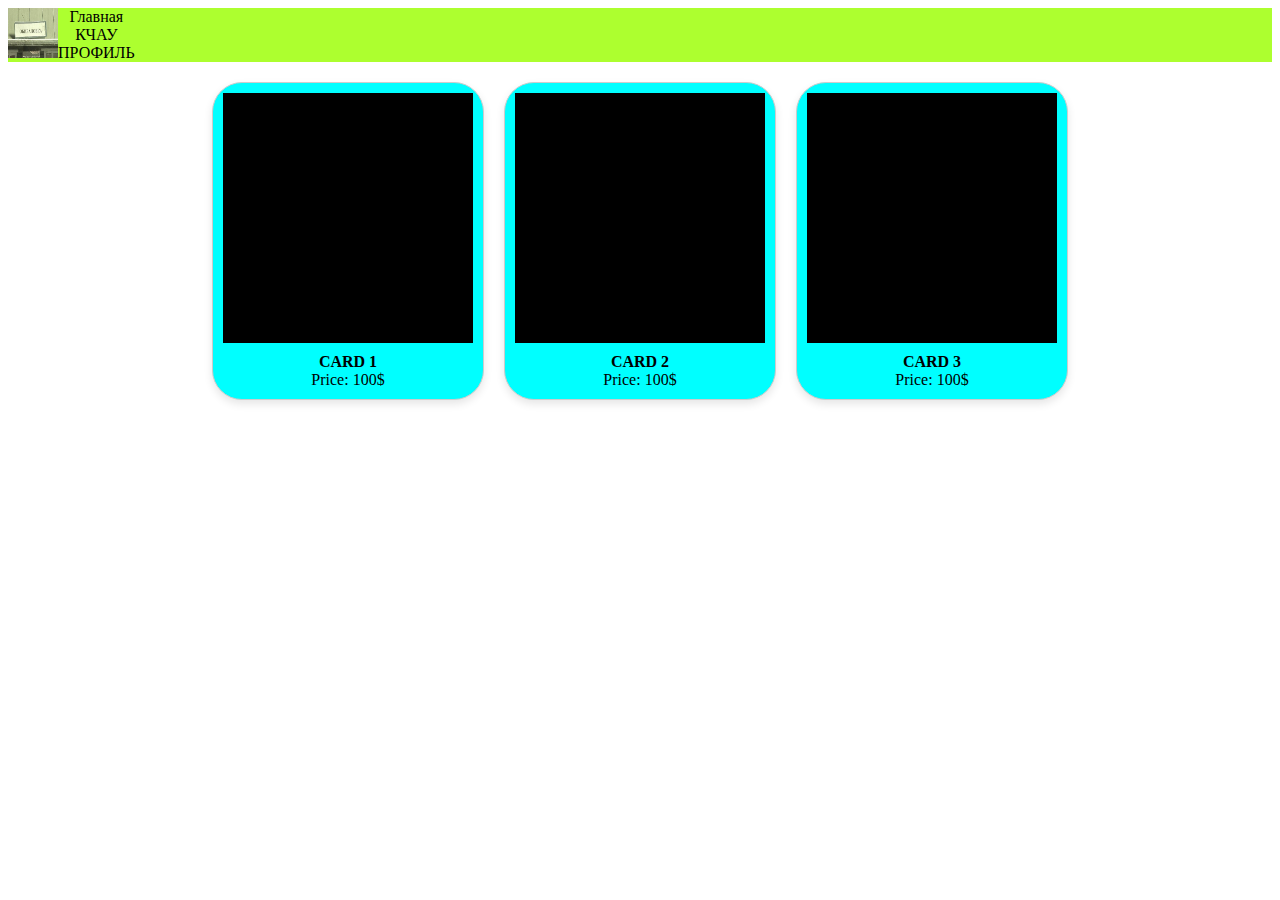
<file: index.html>
<!DOCTYPE html>
<html lang="en">
<head>
    <meta charset="UTF-8">
    <meta name="viewport" content="width=device-width, initial-scale=1.0">
    <title>Card Layout</title>
    <link rel="stylesheet" href="style.css">
</head>
<body>
<header style="background-color: greenyellow;">
    <div>
        <nav style="display: flex;">        
            <img src="24453_big_602d1f5540.jpg" alt="авав" class="logo">
            <div style="text-align: center;">  
                <div>Главная</div>
                <div>КЧАУ</div>
                <div>ПРОФИЛЬ</div>
            </div>
        </nav>
    </div>
</header>
    <div class="card-container">
        <div class="card">
            <div class="card-image"></div>
            <div class="card-content">
                <div class="card-title">card 1</div>
                <div class="card-price">Price: 100$</div>
            </div>
        </div>
        <div class="card">
            <div class="card-image"></div>
            <div class="card-content">
                <div class="card-title">card 2</div>
                <div class="card-price">Price: 100$</div>
            </div>
        </div>
        <div class="card">
            <div class="card-image"></div>
            <div class="card-content">
                <div class="card-title">card 3</div>
                <div class="card-price">Price: 100$</div>
            </div>
        </div>
    </div>

</body>
</html>
</file>
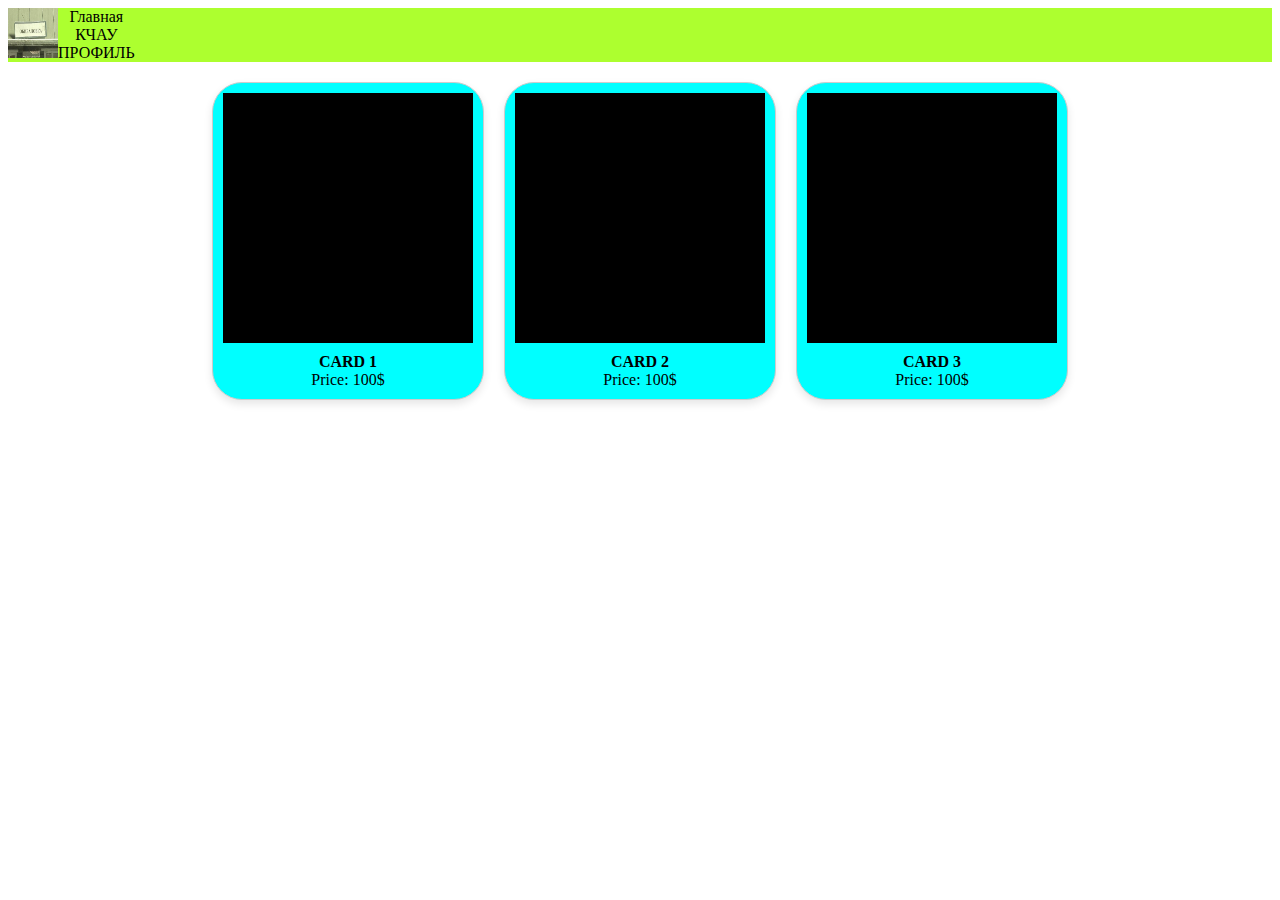
<file: ae.html>
<!DOCTYPE html>
<html lang="en">
<head>
    <meta charset="UTF-8">
    <meta name="viewport" content="width=device-width, initial-scale=1.0">
    <title>Card Layout</title>
    <link rel="stylesheet" href="style.css">
</head>
<body>
<header style="background-color: greenyellow;">
    <div>
        <nav style="display: flex;">        
            <img src="24453_big_602d1f5540.jpg" alt="авав" class="logo">
            <div style="text-align: center;">  
                <div>Главная</div>
                <div>КЧАУ</div>
                <div>ПРОФИЛЬ</div>
            </div>
        </nav>
    </div>
</header>
    <div class="card-container">
        <div class="card">
            <div class="card-image"></div>
            <div class="card-content">
                <div class="card-title">card 1</div>
                <div class="card-price">Price: 100$</div>
            </div>
        </div>
        <div class="card">
            <div class="card-image"></div>
            <div class="card-content">
                <div class="card-title">card 2</div>
                <div class="card-price">Price: 100$</div>
            </div>
        </div>
        <div class="card">
            <div class="card-image"></div>
            <div class="card-content">
                <div class="card-title">card 3</div>
                <div class="card-price">Price: 100$</div>
            </div>
        </div>
    </div>

</body>
</html>
</file>
<file: style.css>
.card-container {
    display: flex;
    justify-content: center;
    align-items: center;
    gap: 20px;
    margin: 20px 0;
}

.card {
    border: 1px solid #ccc;
    padding: 10px;
    width: 250px; 
    text-align: center;
    background-color: aqua;
    box-shadow: 0 4px 8px rgba(0,0,0,0.1); 
    border-radius: 30px;
}

.card-image {
    width: 250px;
    height: 250px;
    background-color: black;
    margin-bottom: 10px;
}

.card-title {
    font-weight: bold;
    text-transform: uppercase;
}

.logo {
    width: 50px;
    height: 50px;
}
</file>
